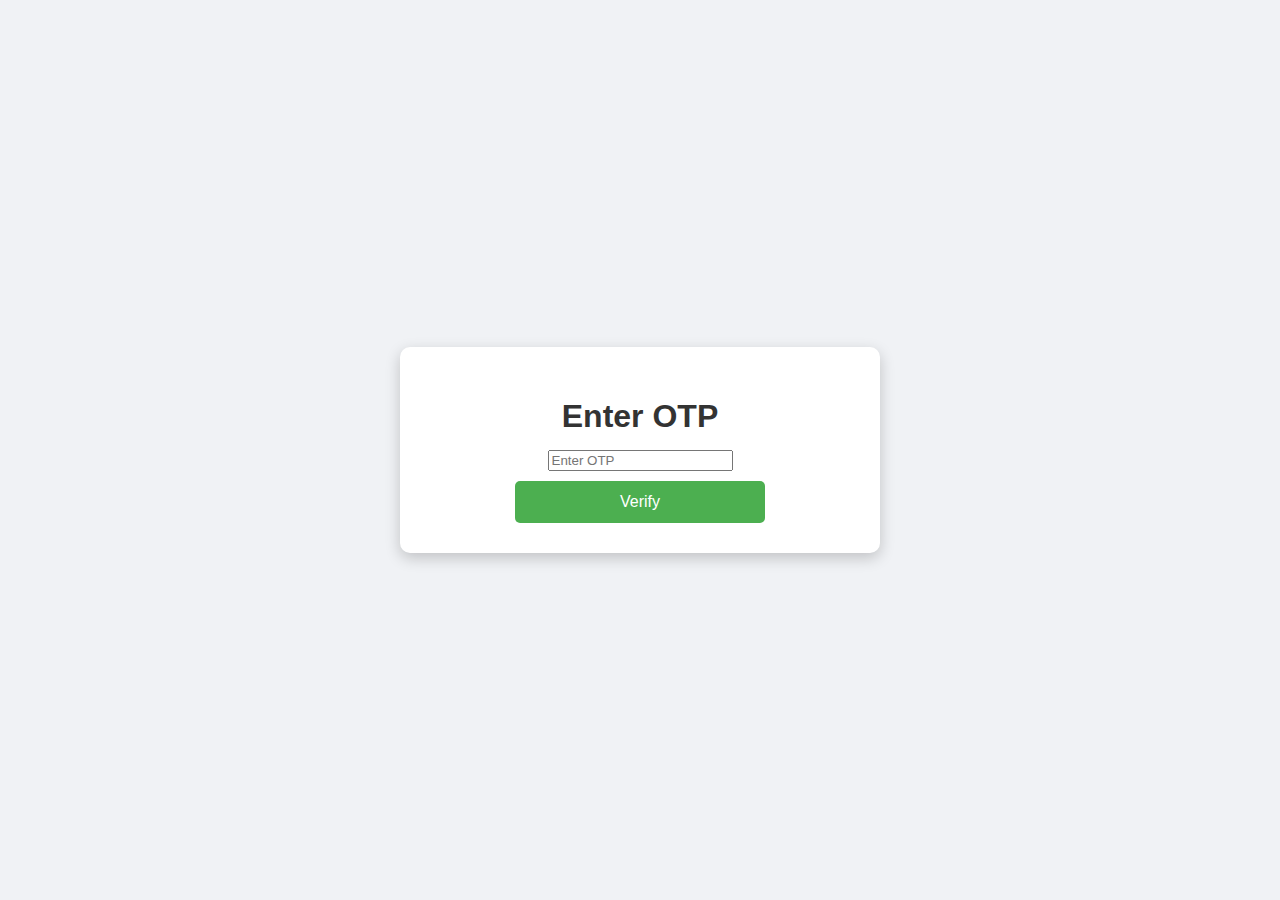
<file: templates/verify.html>
<!DOCTYPE html>
<html lang="en">
<head>
  <meta charset="UTF-8">
  <title>Verify OTP</title>
  <link rel="stylesheet" href="/static/style.css">
</head>
<body>
  <div class="container">
    <h1>Enter OTP</h1>
    <input type="text" placeholder="Enter OTP" id="otp">
    <button>Verify</button>
  </div>
</body>
</html>
</file>
<file: static/style.css>
/* General body styling */
body {
    font-family: Arial, sans-serif;
    background-color: #f0f2f5;
    display: flex;
    justify-content: center;
    align-items: center;
    height: 100vh;
    margin: 0;
}

/* Form container */
.container {
    background-color: #fff;
    padding: 30px 40px;
    border-radius: 10px;
    box-shadow: 0 5px 15px rgba(0,0,0,0.2);
    text-align: center;
    width: 90%;
    max-width: 400px;
    display: flex;
    flex-direction: column;
    align-items: center;
}

/* Heading */
h1, h2 {
    margin-bottom: 15px;
    color: #333;
}

/* Input fields */
input[type="email"],
input[type="number"] {
    width: 100%;
    padding: 12px 15px;
    margin: 10px 0;
    border-radius: 5px;
    border: 1px solid #ccc;
    font-size: 16px;
}

/* Button below input */
button {
    width: 100%;
    max-width: 250px;
    padding: 12px;
    background-color: #4CAF50;
    color: white;
    border: none;
    font-size: 16px;
    border-radius: 5px;
    cursor: pointer;
    margin-top: 10px; /* space between input and button */
    transition: background-color 0.3s;
}

button:hover {
    background-color: #45a049;
}

/* Error message */
p.error {
    color: red;
    font-size: 14px;
    margin-top: 10px;
}

/* Verified page styling */
.verified {
    font-size: 24px;
    color: #4CAF50;
    margin-bottom: 20px;
}

a {
    display: inline-block;
    margin-top: 15px;
    padding: 10px 20px;
    background-color: #2196F3;
    color: white;
    text-decoration: none;
    border-radius: 5px;
    transition: background-color 0.3s;
}

a:hover {
    background-color: #1976D2;
}

/* Responsive for small devices */
@media(max-width: 480px){
    .container {
        padding: 20px;
    }
    input, button, a {
        font-size: 14px;
        padding: 10px;
    }
}


/* Verified page heading */
.verified {
    font-size: 28px;
    color: #4CAF50;
    margin-bottom: 20px;
}

button, a {
    width: 100%;
    max-width: 250px;
    padding: 12px;
    font-size: 16px;
    border-radius: 5px;
    border: none;
    cursor: pointer;
    transition: background-color 0.3s;
}

/* Verified page button */
a {
    text-decoration: none;
    color: white;
    background-color: #2196F3;
}

a:hover {
    background-color: #1976D2;
}
</file>
